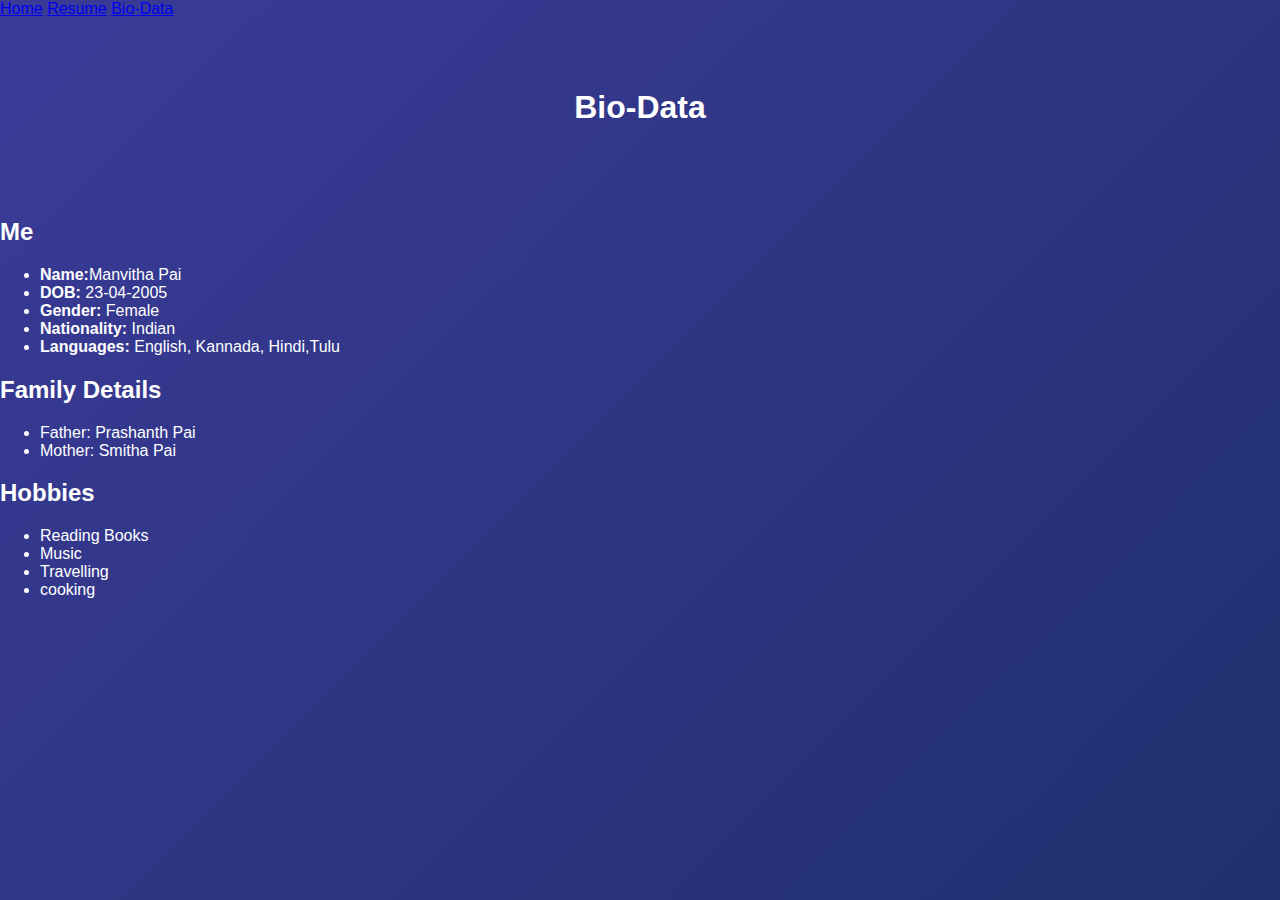
<file: biodata.html>
<!DOCTYPE html>
<html lang="en">
<head>
    <meta charset="UTF-8">
    <title>Bio-Data | Manvitha Pai</title>
    <link rel="stylesheet" href="style.css">
</head>
<body>

<nav>
    <a href="index.html">Home</a>
    <a href="resume.html">Resume</a>
    <a href="biodata.html">Bio-Data</a>
</nav>

<section class="hero">
    <h1>Bio-Data</h1>
</section>

<div class="card">
    <h2>Me</h2>
    <ul>
        <li><strong>Name:</strong>Manvitha Pai</li>
        <li><strong>DOB:</strong> 23-04-2005</li>
        <li><strong>Gender:</strong> Female</li>
        <li><strong>Nationality:</strong> Indian</li>
        <li><strong>Languages:</strong> English, Kannada, Hindi,Tulu</li>
    </ul>
</div>

<div class="card">
    <h2>Family Details</h2>
    <ul>
        <li>Father: Prashanth Pai</li>
        <li>Mother: Smitha Pai</li>
    </ul>
</div>

<div class="card">
    <h2>Hobbies</h2>
    <ul>
        <li>Reading Books</li>
        <li>Music</li>
        <li>Travelling</li>
        <li>cooking</li>
    </ul>
</div>

<script src="script.js"></script>
</body>
</html>
</file>
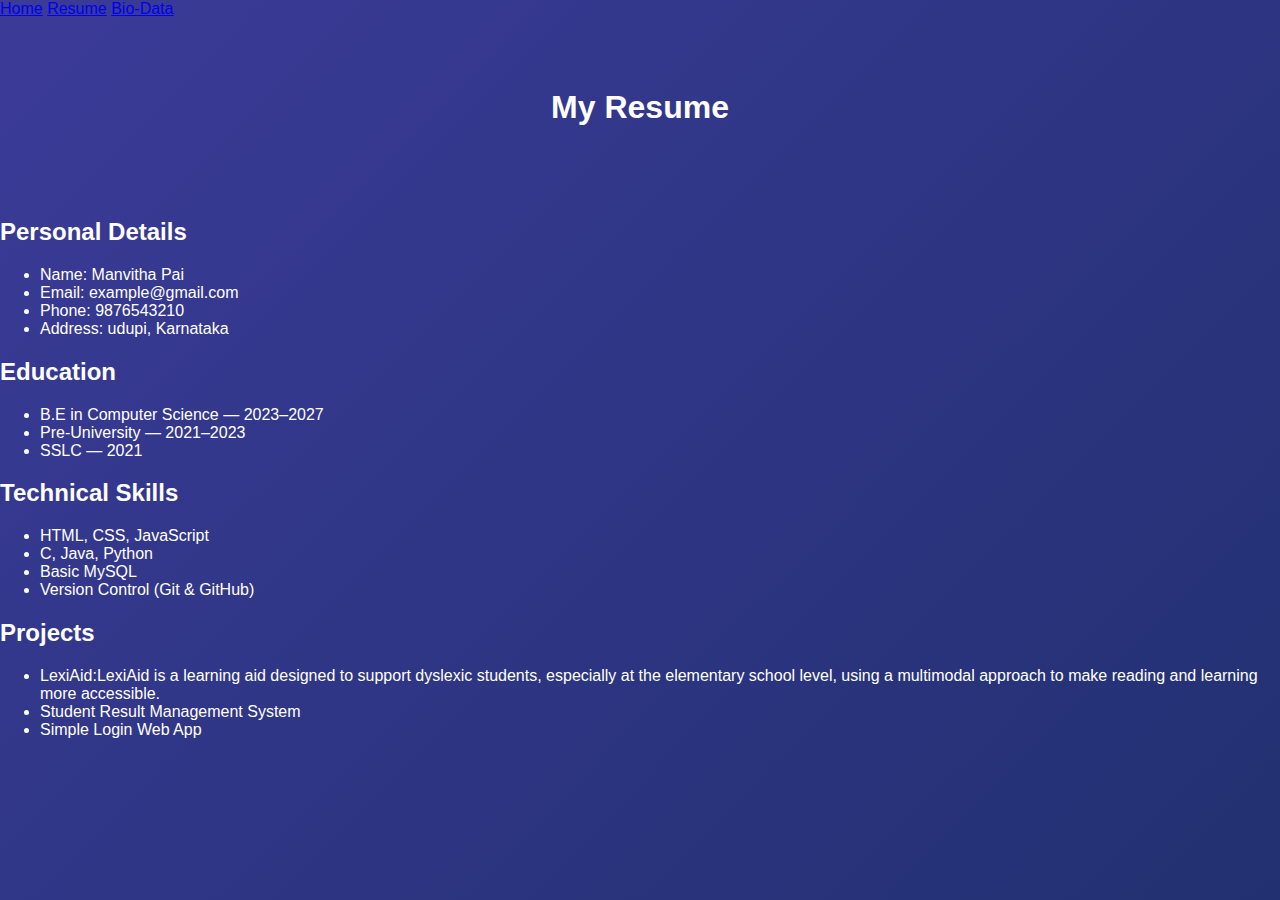
<file: resume.html>
<!DOCTYPE html>
<html lang="en">
<head>
    <meta charset="UTF-8">
    <title>Resume | Manvitha Pai</title>
    <link rel="stylesheet" href="style.css">
</head>
<body>

<!-- NAVBAR -->
<nav>
    <a href="index.html">Home</a>
    <a href="resume.html">Resume</a>
    <a href="biodata.html">Bio-Data</a>
</nav>

<section class="hero">
    <h1>My Resume</h1>
</section>

<div class="card">
    <h2>Personal Details</h2>
    <ul>
        <li>Name: Manvitha Pai</li>
        <li>Email: example@gmail.com</li>
        <li>Phone: 9876543210</li>
        <li>Address: udupi, Karnataka</li>
    </ul>
</div>

<div class="card">
    <h2>Education</h2>
    <ul>
        <li>B.E in Computer Science — 2023–2027</li>
        <li>Pre-University — 2021–2023</li>
        <li>SSLC — 2021</li>
    </ul>
</div>

<div class="card">
    <h2>Technical Skills</h2>
    <ul>
        <li>HTML, CSS, JavaScript</li>
        <li>C, Java, Python</li>
        <li>Basic MySQL</li>
        <li>Version Control (Git & GitHub)</li>
    </ul>
</div>

<div class="card">
    <h2>Projects</h2>
    <ul>
        <li>LexiAid:LexiAid is a learning aid designed to support dyslexic students, especially at the elementary school level, using a multimodal approach to make reading and learning more accessible.</li>
        <li>Student Result Management System</li>
        <li>Simple Login Web App</li>
    </ul>
</div>

<script src="script.js"></script>
</body>
</html>
</file>
<file: style.css>
/* GLOBAL STYLING */
body {
    margin: 0;
    font-family: "Poppins", sans-serif;
    color: #fff;
    background: linear-gradient(135deg, #3b3b98, #182c61, #1e3799);
    background-size: 300% 300%;
    animation: gradientBG 12s ease infinite;
}

/* Background Animation */
@keyframes gradientBG {
    0% { background-position: 0% 50%; }
    50% { background-position: 100% 50%; }
    100% { background-position: 0% 50%; }
}

/* NAVBAR */
.navbar {
    display: flex;
    justify-content: space-between;
    padding: 20px 40px;
    background: rgba(0, 0, 0, 0.3);
    backdrop-filter: blur(12px);
    position: sticky;
    top: 0;
    z-index: 100;
}

.logo {
    font-size: 26px;
    font-weight: 600;
}
.logo span {
    color: #38b6ff;
}

.nav-links {
    display: flex;
    list-style: none;
    gap: 20px;
}

.nav-links a {
    color: #fff;
    text-decoration: none;
    font-weight: 500;
    transition: 0.3s;
}
.nav-links a:hover,
.nav-links a.active {
    color: #38b6ff;
    text-shadow: 0px 0px 8px #38b6ff;
}

/* HERO SECTION */
.hero {
    text-align: center;
    padding: 50px;
}

.profile-img {
    width: 150px;
    height: 150px;
    border-radius: 50%;
    border: 4px solid #38b6ff;
    box-shadow: 0px 0px 15px #38b6ff;
}

.tagline {
    font-size: 18px;
    opacity: 0.8;
}

/* GLASSMORPHISM CARD */
.glass-card {
    background: rgba(129, 11, 11, 0.15);
    padding: 20px;
    margin-bottom: 20px;
    border-radius: 15px;
    border: 1px solid rgba(255,255,255,0.2);
    backdrop-filter: blur(10px);
    animation: fadeInUp 1s ease;
}

/* SECTION TITLES */
.section-title {
    font-size: 26px;
    margin-top: 30px;
}

/* SKILLS */
.skills-list li {
    display: inline-block;
    padding: 12px 18px;
    margin: 8px;
    background: rgba(255,255,255,0.2);
    border-radius: 30px;
    font-size: 15px;
    backdrop-filter: blur(10px);
    transition: transform 0.3s;
}
.skills-list li:hover {
    transform: scale(1.1);
}

/* TABLE */
.bio-table {
    width: 100%;
    color: #fff;
}
.bio-table th, td {
    padding: 15px;
    border-bottom: 1px solid rgba(255,255,255,0.3);
}

/* ANIMATIONS */
.fade-in {
    animation: fadeIn 1.2s ease-in-out;
}
.slide-up {
    animation: slideUp 1s ease-in-out;
}

@keyframes fadeIn {
    from { opacity: 0; } to { opacity: 1; }
}
@keyframes slideUp {
    from { transform: translateY(15px); opacity: 0; }
    to { transform: translateY(0); opacity: 1; }
}
@keyframes fadeInUp {
    from { transform: translateY(20px); opacity: 0; }
    to { transform: translateY(0); opacity: 1; }
}

/* LAYOUT */
.container {
    width: 80%;
    margin: auto;
    padding: 20px 0;
}
</file>
